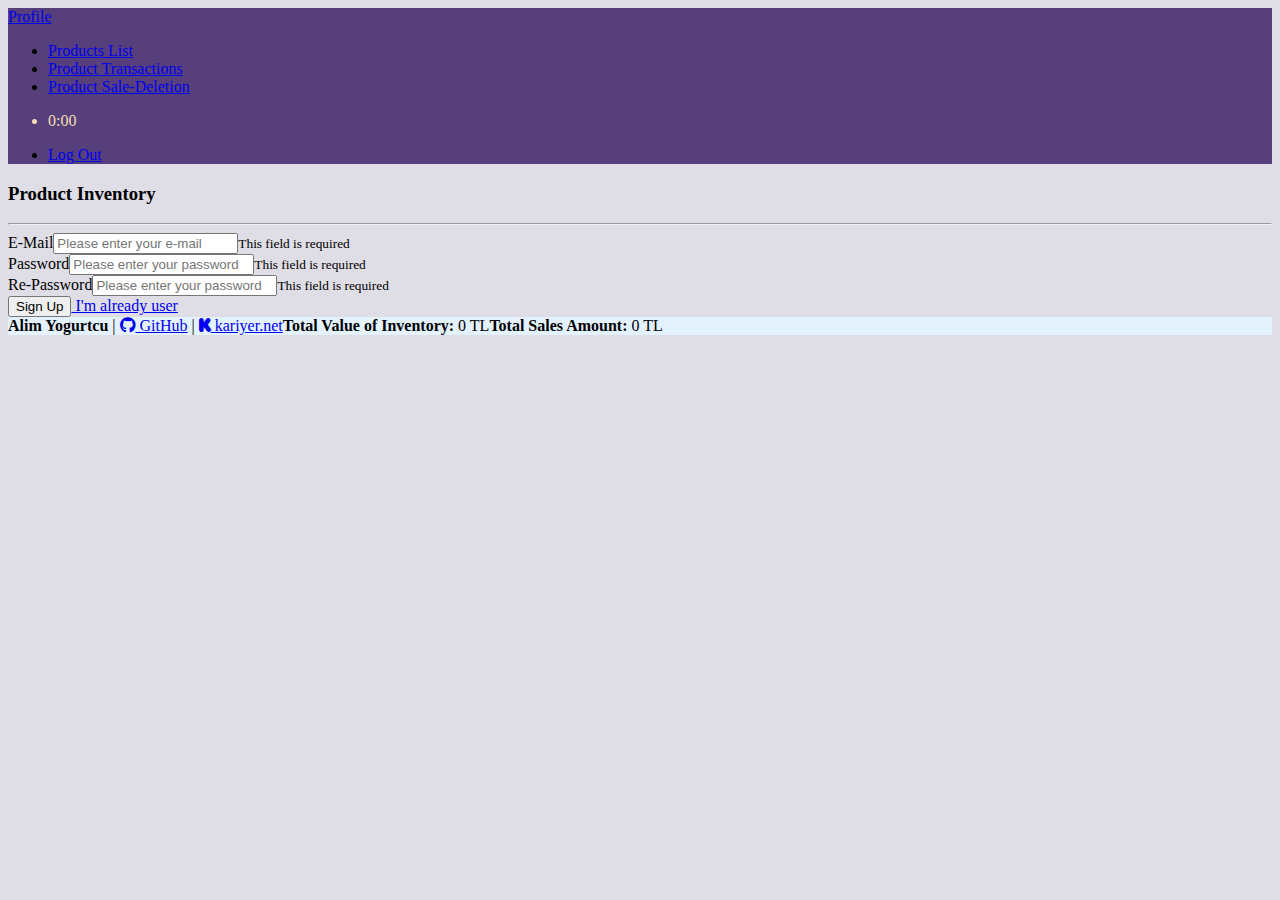
<file: product-inventory/index.html>
<!DOCTYPE html><html lang=""><head><meta charset="utf-8"><title>Product Inventory</title><link rel="icon" href="./favicon.ico"><link rel="stylesheet" href="https://stackpath.bootstrapcdn.com/bootstrap/4.1.3/css/bootstrap.min.css" integrity="sha384-MCw98/SFnGE8fJT3GXwEOngsV7Zt27NXFoaoApmYm81iuXoPkFOJwJ8ERdknLPMO" crossorigin="anonymous"><link rel="stylesheet" href="https://cdnjs.cloudflare.com/ajax/libs/font-awesome/6.0.0-beta2/css/all.min.css"><link href="./css/app.7f793cbf.css" rel="preload" as="style"><link href="./js/app.dcae6e3e.js" rel="preload" as="script"><link href="./js/chunk-vendors.43a2bfba.js" rel="preload" as="script"><link href="./css/app.7f793cbf.css" rel="stylesheet"></head><body><div id="app"></div><script src="./js/chunk-vendors.43a2bfba.js"></script><script src="./js/app.dcae6e3e.js"></script></body></html>
</file>
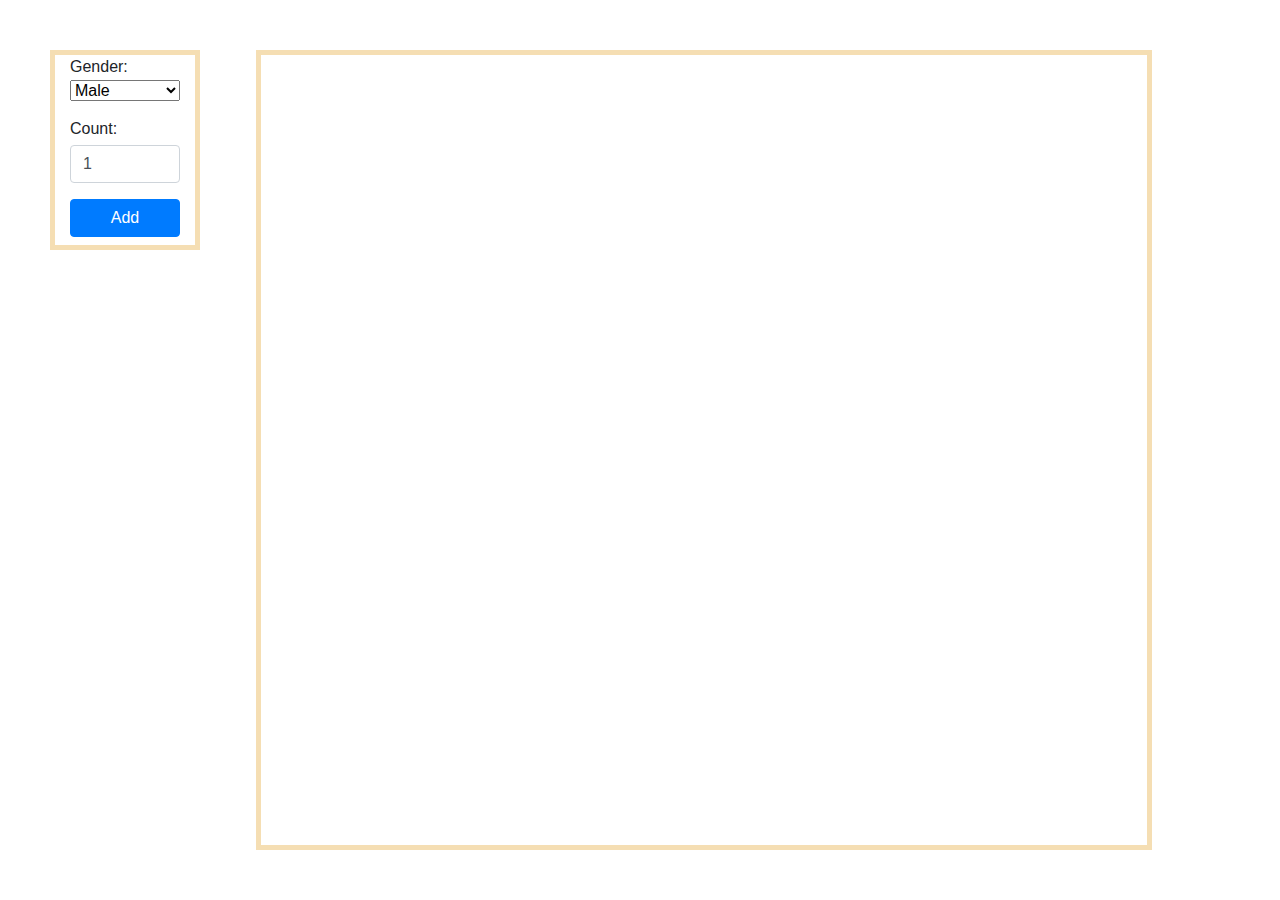
<file: random-user/index.html>
<!DOCTYPE html>
<html lang="en">

<head>
    <meta charset="UTF-8">
    <meta http-equiv="X-UA-Compatible" content="IE=edge">
    <meta name="viewport" content="width=device-width, initial-scale=1.0">
    <link rel="stylesheet" href="https://stackpath.bootstrapcdn.com/bootstrap/4.4.1/css/bootstrap.min.css"
        integrity="sha384-Vkoo8x4CGsO3+Hhxv8T/Q5PaXtkKtu6ug5TOeNV6gBiFeWPGFN9MuhOf23Q9Ifjh" crossorigin="anonymous">
    <link rel="stylesheet" href="./style.css">
    <script src="https://ajax.googleapis.com/ajax/libs/jquery/3.5.1/jquery.min.js"></script>
    <script src="https://cdn.jsdelivr.net/npm/popper.js@1.16.0/dist/umd/popper.min.js"
        integrity="sha384-Q6E9RHvbIyZFJoft+2mJbHaEWldlvI9IOYy5n3zV9zzTtmI3UksdQRVvoxMfooAo" crossorigin="anonymous">
    </script>
    <script src="https://stackpath.bootstrapcdn.com/bootstrap/4.4.1/js/bootstrap.min.js"
        integrity="sha384-wfSDF2E50Y2D1uUdj0O3uMBJnjuUD4Ih7YwaYd1iqfktj0Uod8GCExl3Og8ifwB6" crossorigin="anonymous">
    </script>
    <title>Random User</title>
</head>

<body>
    <div id="form" class="container form">Gender:
        <select id="gender" class="form-select mb-3 w-100" aria-label="Gender">
            <option value="male">Male</option>
            <option value="female">Female</option>
        </select>
        Count: <input id="count" class="form-control mt-1 w-100" type="number" min="1" placeholder="Count" value="1">
        <button class="btn btn-primary mt-3 w-100" onclick="add()">Add</button>
    </div>
    <div id="filter" class="container form" style="display: none;">City:
        <select id="filterCity" class="form-select mb-3 w-100" aria-label="City">
            <option value="any" selected>Not matter</option>
        </select>
        Minimum Age: <input id="minAge" class="form-control mt-1 mb-3 w-100" type="number" min="1" placeholder="Min Age"
            value="1">
        Maximum Age: <input id="maxAge" class="form-control mt-1 w-100" type="number" min="1" placeholder="Max Age"
            value="100">
        <button class="btn btn-primary mt-3 w-100" onclick="filter()">Filter</button>
        <button class="btn btn-info mt-3 w-100" onclick="reset()">Reset List</button>
    </div>

    <div id="users" class="container">
    </div>
</body>
<script src="./script.js"></script>

</html>
</file>
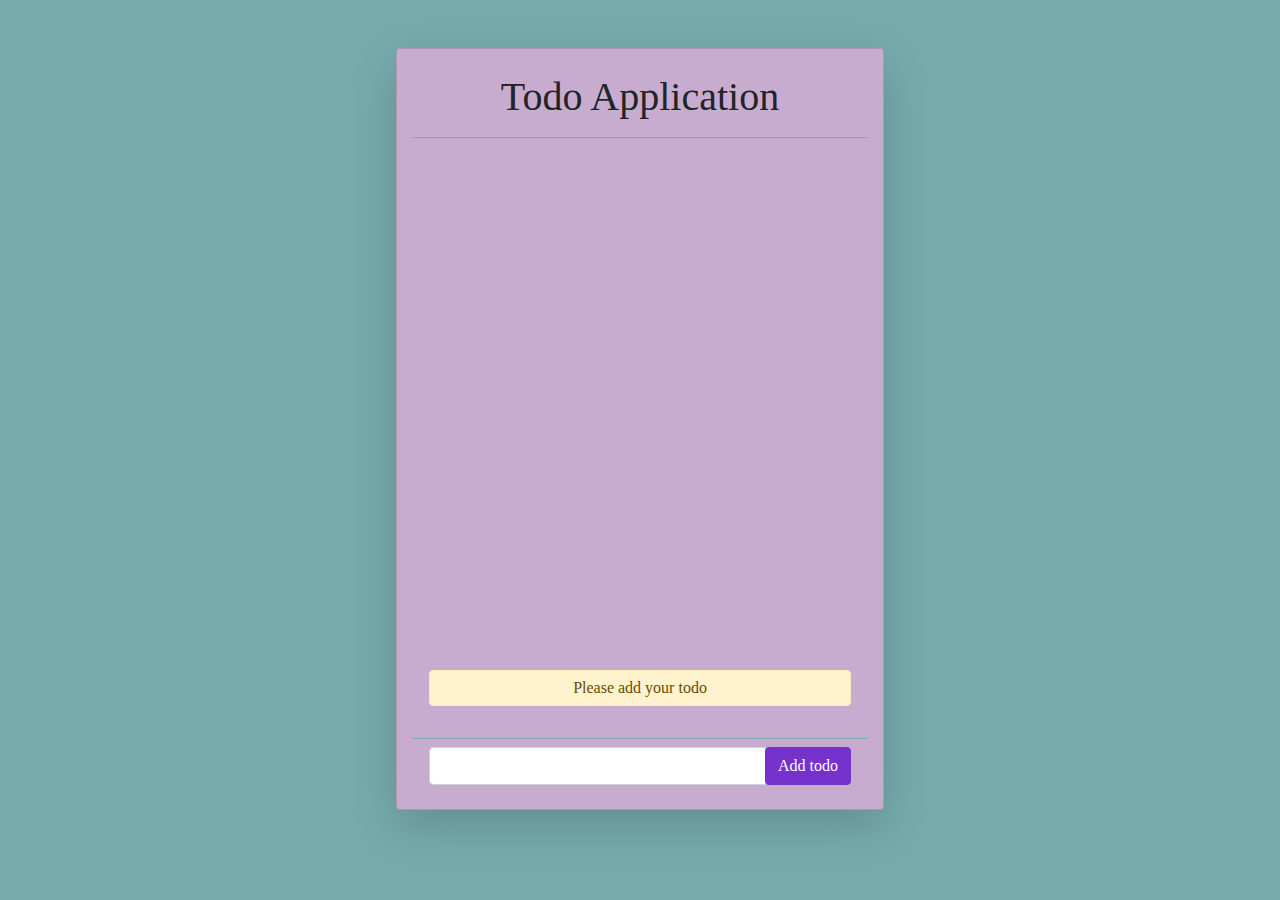
<file: react-todo-app/index.html>
<!DOCTYPE html>
<html lang="en">
<head>
    <meta charset="UTF-8">
    <meta http-equiv="X-UA-Compatible" content="IE=edge">
    <meta name="viewport" content="width=device-width, initial-scale=1.0">
    <title>Todo App</title>
</head>
<body>
    <div id="root"></div>
    
    <script src="bundle.js"></script>
</body>
</html>
</file>
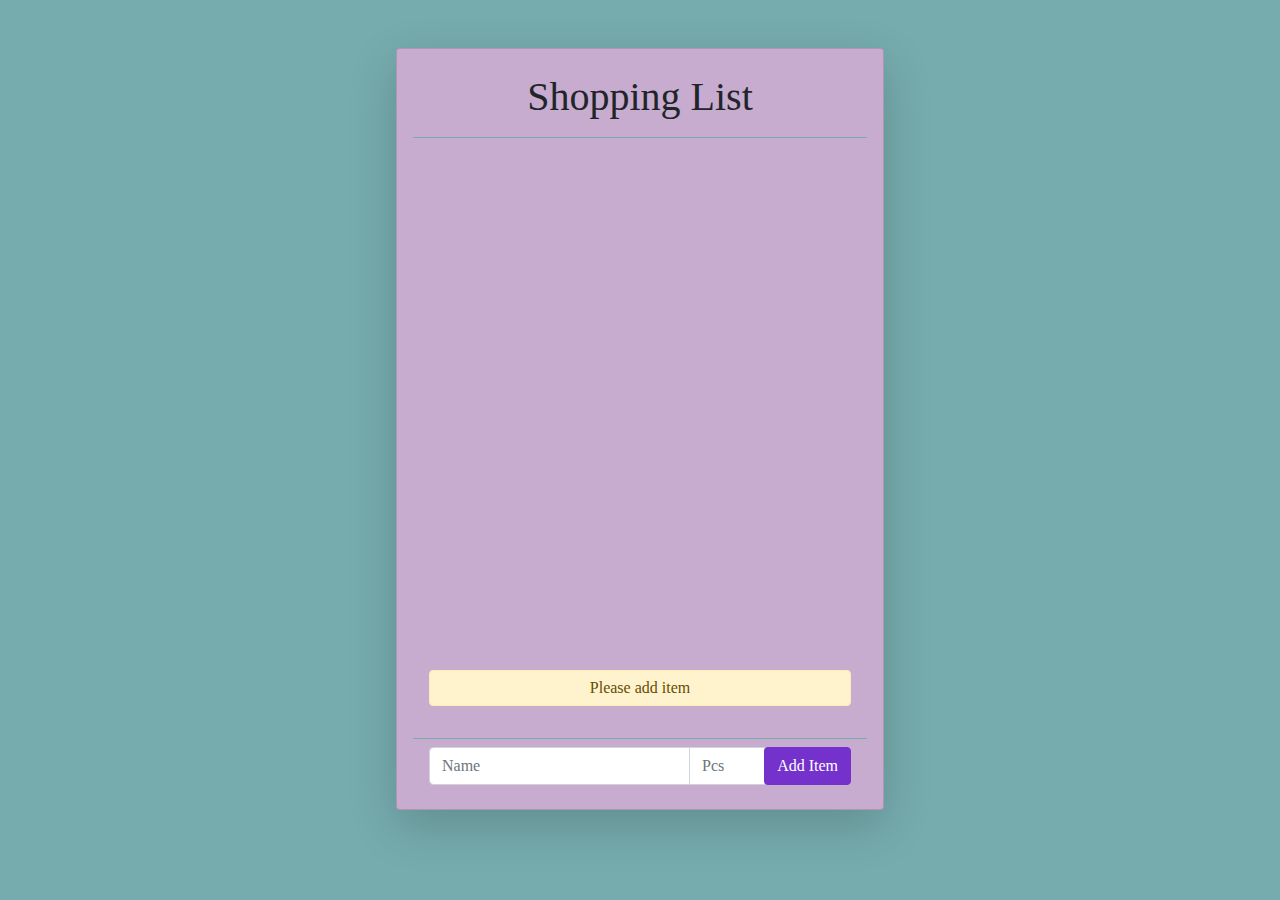
<file: shopping-list-app/index.html>
<!DOCTYPE html>
<html lang="en">
<head>
    <meta charset="UTF-8">
    <meta http-equiv="X-UA-Compatible" content="IE=edge">
    <meta name="viewport" content="width=device-width, initial-scale=1.0">
    <title>Shopping List App</title>
</head>
<body>
    <div id="root"></div>
    
    <script src="bundle.js"></script>
</body>
</html>
</file>
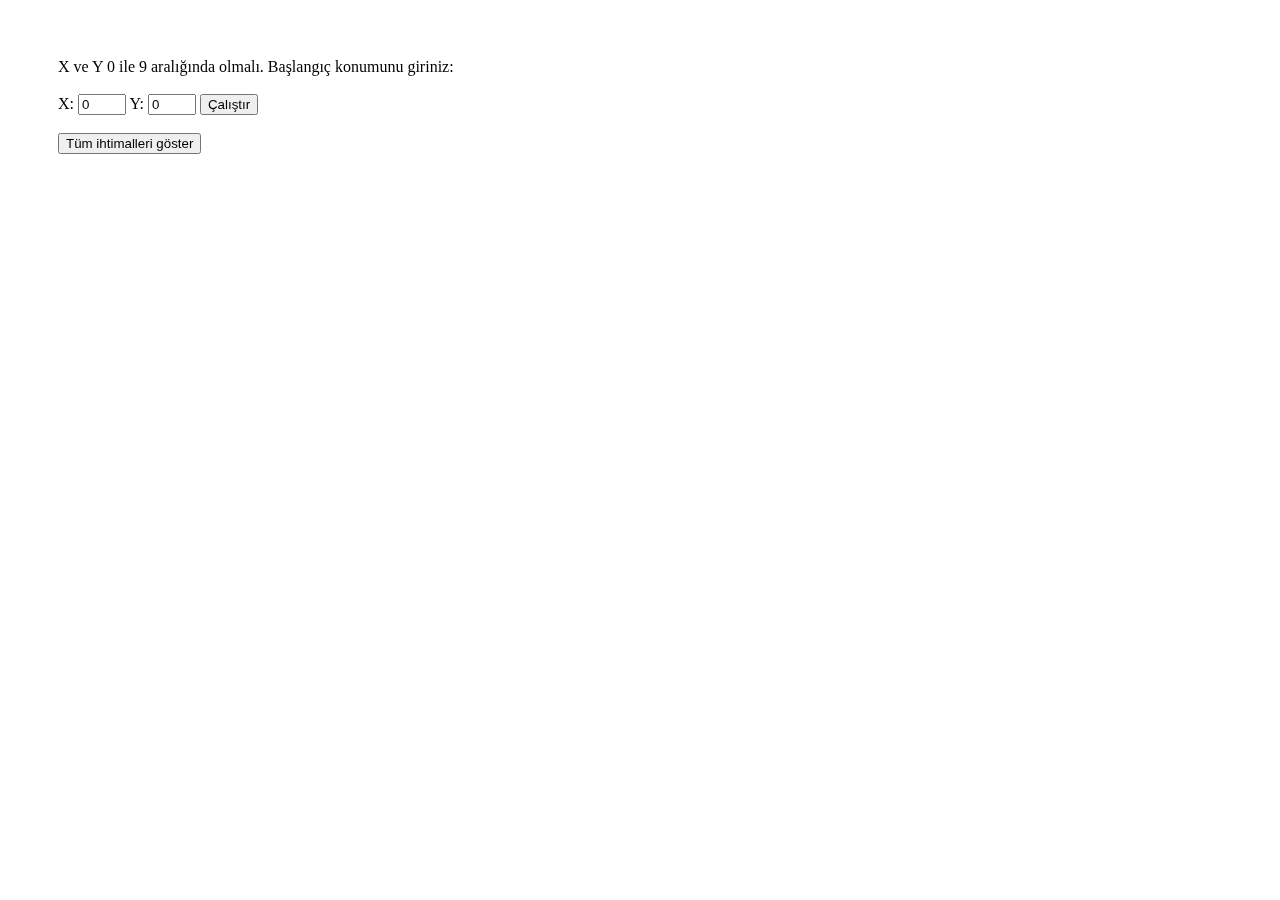
<file: projects/10x10/index.html>
<!DOCTYPE html>
<html lang="en">
  <head>
    <meta charset="UTF-8" />
    <meta http-equiv="X-UA-Compatible" content="IE=edge" />
    <meta name="viewport" content="width=device-width, initial-scale=1.0" />
    <title>10x10</title>
    <style>
      tr,
      td,
      th {
        border: 1px solid black;
        border-collapse: collapse;
        padding: 2px;
        height: 50px;
        width: 50px;
        text-align: center;
      }
    </style>
  </head>
  <body style="padding: 50px;">
    <div style="position:fixed;">
        X ve Y 0 ile 9 aralığında olmalı. Başlangıç konumunu giriniz:
        <br>
        <br>
        <span>X: </span><input id="x" type="number" max="9" min="0" value="0">
        <span>Y: </span><input id="y" type="number" max="9" min="0" value="0">
        <button onclick="run()">Çalıştır</button>
        <br>
        <br>
        <button onclick="runAll()">Tüm ihtimalleri göster</button>
        <br>
        <br>
        <span id="count"></span>
        <br>
    </div>
    <table id="table" style="margin-left:500px"></table>
    <script src="./main.js"></script>
  </body>
</html>
</file>
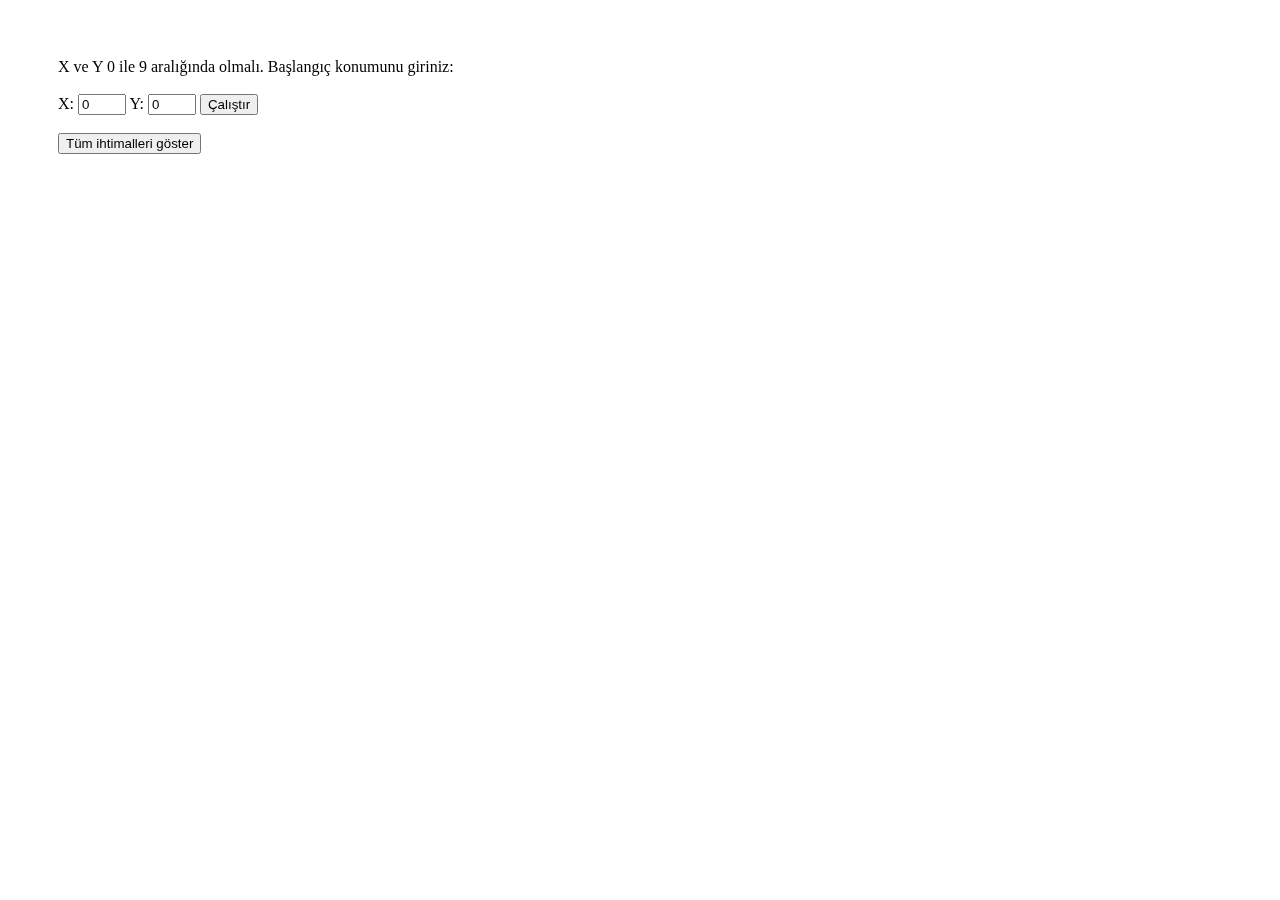
<file: projects/10x10_83/index.html>
<!DOCTYPE html>
<html lang="en">
  <head>
    <meta charset="UTF-8" />
    <meta http-equiv="X-UA-Compatible" content="IE=edge" />
    <meta name="viewport" content="width=device-width, initial-scale=1.0" />
    <title>10x10_83</title>
    <style>
      tr,
      td,
      th {
        border: 1px solid black;
        border-collapse: collapse;
        padding: 2px;
        height: 50px;
        width: 50px;
        text-align: center;
      }
    </style>
  </head>
  <body style="padding: 50px;">
    <div style="position:fixed;">
        X ve Y 0 ile 9 aralığında olmalı. Başlangıç konumunu giriniz:
        <br>
        <br>
        <span>X: </span><input id="x" type="number" max="9" min="0" value="0">
        <span>Y: </span><input id="y" type="number" max="9" min="0" value="0">
        <button onclick="run()">Çalıştır</button>
        <br>
        <br>
        <button onclick="runAll()">Tüm ihtimalleri göster</button>
        <br>
        <br>
        <span id="count"></span>
        <br>
        <div id="unsuccesfull"></div>
        <br>
    </div>
    <table id="table" style="margin-left:500px"></table>
    <script src="./main.js"></script>
  </body>
</html>
</file>
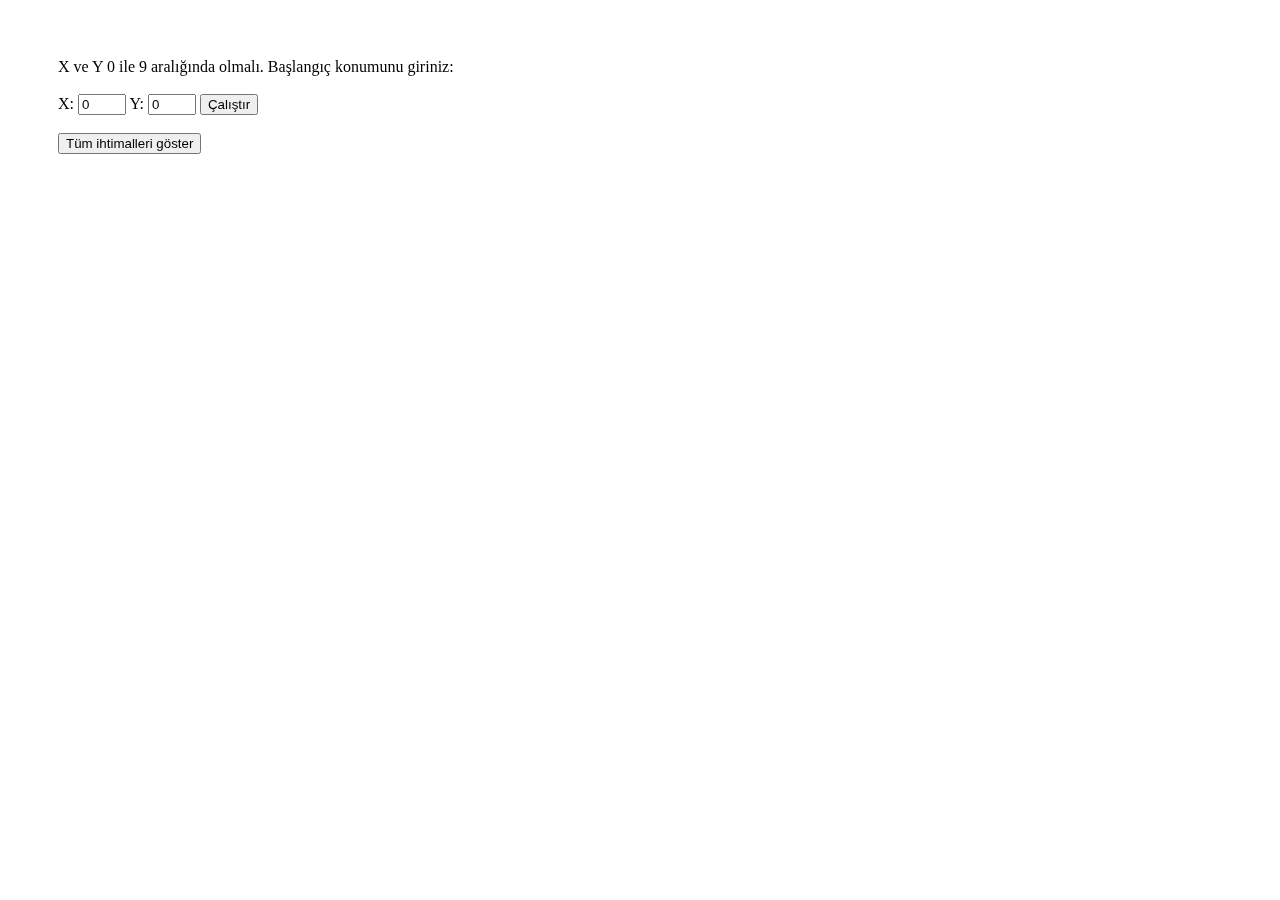
<file: projects/10x10_95/index.html>
<!DOCTYPE html>
<html lang="en">
  <head>
    <meta charset="UTF-8" />
    <meta http-equiv="X-UA-Compatible" content="IE=edge" />
    <meta name="viewport" content="width=device-width, initial-scale=1.0" />
    <title>10x10_95</title>
    <style>
      tr,
      td,
      th {
        border: 1px solid black;
        border-collapse: collapse;
        padding: 2px;
        height: 50px;
        width: 50px;
        text-align: center;
      }
    </style>
  </head>
  <body style="padding: 50px;">
    <div style="position:fixed;">
        X ve Y 0 ile 9 aralığında olmalı. Başlangıç konumunu giriniz:
        <br>
        <br>
        <span>X: </span><input id="x" type="number" max="9" min="0" value="0">
        <span>Y: </span><input id="y" type="number" max="9" min="0" value="0">
        <button onclick="run()">Çalıştır</button>
        <br>
        <br>
        <button onclick="runAll()">Tüm ihtimalleri göster</button>
        <br>
        <br>
        <span id="count"></span>
        <br>
        <div id="unsuccesfull"></div>
        <br>
    </div>
    <table id="table" style="margin-left:500px"></table>
    <script src="./main.js"></script>
  </body>
</html>
</file>
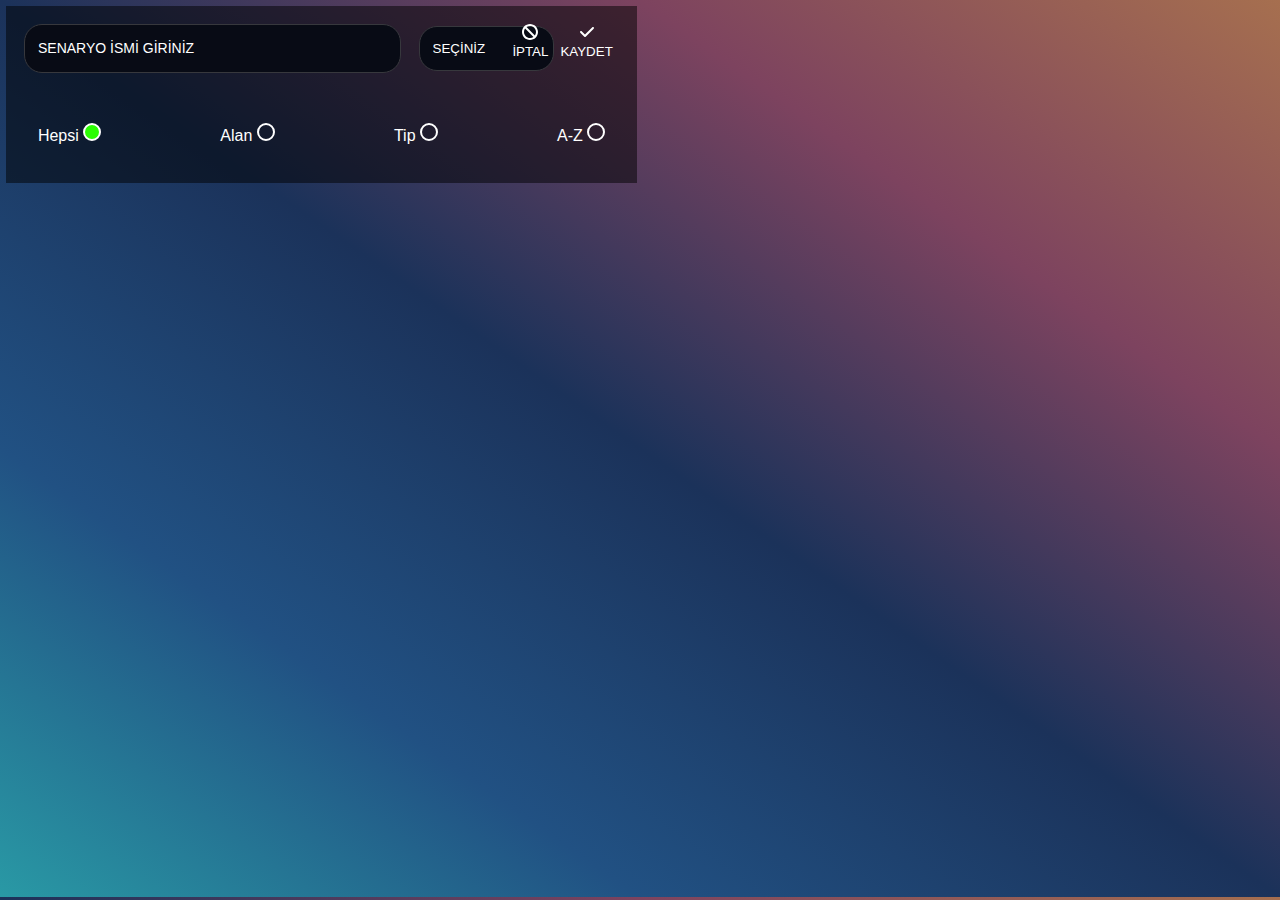
<file: projects/akilli-ev-sistemi/index.html>
<!doctype html><html lang="en"><head><meta charset="utf-8"/><link rel="icon" href="./favicon.ico"/><meta name="viewport" content="width=device-width,initial-scale=1"/><meta name="theme-color" content="#000000"/><meta name="description" content="Web site created using create-react-app"/><link rel="apple-touch-icon" href="./logo192.png"/><link rel="manifest" href="./manifest.json"/><title>Akıllı Ev Sistemi</title><script defer="defer" src="./static/js/main.c1016e5b.js"></script><link href="./static/css/main.80f13430.css" rel="stylesheet"></head><body><noscript>You need to enable JavaScript to run this app.</noscript><div id="root"></div></body></html>
</file>
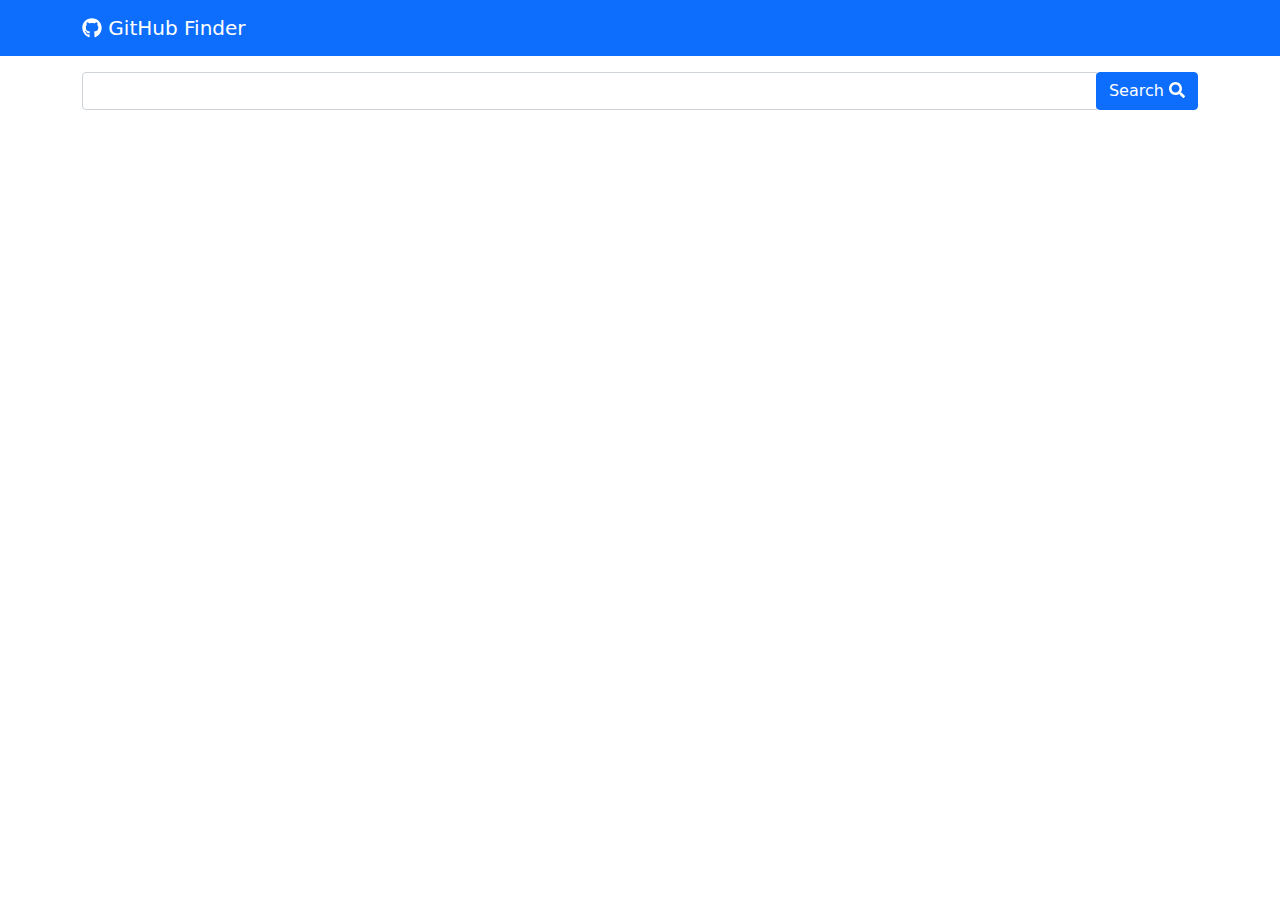
<file: projects/github-finder/index.html>
<!DOCTYPE html>
<html lang="en">
<head>
    <meta charset="UTF-8">
    <meta http-equiv="X-UA-Compatible" content="IE=edge">
    <meta name="viewport" content="width=device-width, initial-scale=1.0">
    <title>GitHub Finder</title>
</head>
<body>
    <div id="root"></div>
    
    <script src="./bundle.js"></script>
</body>
</html>
</file>
<file: product-inventory/css/app.7f793cbf.css>
.time[data-v-916a2a68]{color:wheat}.loading[data-v-52ab1744]{background-color:rgba(0,0,0,.6);position:absolute;top:0;left:0;width:100%;height:100%;z-index:999999}.lds-ripple[data-v-52ab1744]{display:inline-block;position:relative;width:64px;height:64px;top:50%;left:50%}.lds-ripple div[data-v-52ab1744]{position:absolute;border:4px solid #fff;opacity:1;border-radius:50%;-webkit-animation:lds-ripple-data-v-52ab1744 1s cubic-bezier(0,.2,.8,1) infinite;animation:lds-ripple-data-v-52ab1744 1s cubic-bezier(0,.2,.8,1) infinite}.lds-ripple div[data-v-52ab1744]:nth-child(2){-webkit-animation-delay:-.5s;animation-delay:-.5s}@-webkit-keyframes lds-ripple-data-v-52ab1744{0%{top:28px;left:28px;width:0;height:0;opacity:1}to{top:-1px;left:-1px;width:58px;height:58px;opacity:0}}@keyframes lds-ripple-data-v-52ab1744{0%{top:28px;left:28px;width:0;height:0;opacity:1}to{top:-1px;left:-1px;width:58px;height:58px;opacity:0}}.border-danger[data-v-6dedba5f]{border-style:dashed!important}.loading[data-v-6dedba5f]{background-color:rgba(0,0,0,.6);position:absolute;top:0;left:0;width:100%;height:100%;z-index:999999}.lds-ripple[data-v-6dedba5f]{display:inline-block;position:relative;width:64px;height:64px;top:50%;left:50%}.lds-ripple div[data-v-6dedba5f]{position:absolute;border:4px solid #fff;opacity:1;border-radius:50%;-webkit-animation:lds-ripple-data-v-6dedba5f 1s cubic-bezier(0,.2,.8,1) infinite;animation:lds-ripple-data-v-6dedba5f 1s cubic-bezier(0,.2,.8,1) infinite}.lds-ripple div[data-v-6dedba5f]:nth-child(2){-webkit-animation-delay:-.5s;animation-delay:-.5s}@-webkit-keyframes lds-ripple-data-v-6dedba5f{0%{top:28px;left:28px;width:0;height:0;opacity:1}to{top:-1px;left:-1px;width:58px;height:58px;opacity:0}}@keyframes lds-ripple-data-v-6dedba5f{0%{top:28px;left:28px;width:0;height:0;opacity:1}to{top:-1px;left:-1px;width:58px;height:58px;opacity:0}}.productListElementOverflow[data-v-dd5dbc1e]{display:block;table-layout:fixed;overflow-y:scroll;height:80px}[data-v-dd5dbc1e]::-webkit-scrollbar{width:10px}[data-v-dd5dbc1e]::-webkit-scrollbar-track{background:#f1f1f1}[data-v-dd5dbc1e]::-webkit-scrollbar-thumb{background:#888}[data-v-dd5dbc1e]::-webkit-scrollbar-thumb:hover{background:#555}button[data-v-dd5dbc1e]:hover{opacity:.7}table[data-v-dd5dbc1e]{display:block;table-layout:fixed;max-height:500px;overflow-y:scroll;position:relative;border-collapse:collapse}thead[data-v-dd5dbc1e]{height:50px}th[data-v-dd5dbc1e]{background-color:#fff;position:sticky;top:0;box-shadow:0 2px 2px -1px rgba(0,0,0,.4)}.loading[data-v-dd5dbc1e]{background-color:rgba(0,0,0,.6);position:absolute;top:0;left:0;width:100%;height:100%;z-index:999999}.lds-ripple[data-v-dd5dbc1e]{display:inline-block;position:relative;width:64px;height:64px;top:50%;left:50%}.lds-ripple div[data-v-dd5dbc1e]{position:absolute;border:4px solid #fff;opacity:1;border-radius:50%;-webkit-animation:lds-ripple-data-v-dd5dbc1e 1s cubic-bezier(0,.2,.8,1) infinite;animation:lds-ripple-data-v-dd5dbc1e 1s cubic-bezier(0,.2,.8,1) infinite}.lds-ripple div[data-v-dd5dbc1e]:nth-child(2){-webkit-animation-delay:-.5s;animation-delay:-.5s}@-webkit-keyframes lds-ripple-data-v-dd5dbc1e{0%{top:28px;left:28px;width:0;height:0;opacity:1}to{top:-1px;left:-1px;width:58px;height:58px;opacity:0}}@keyframes lds-ripple-data-v-dd5dbc1e{0%{top:28px;left:28px;width:0;height:0;opacity:1}to{top:-1px;left:-1px;width:58px;height:58px;opacity:0}}body{background-color:rgba(167,160,187,.3607843137254902)}.fade-enter{opacity:0}.fade-enter-active,.fade-leave-active{transition:opacity .5s ease-out}.fade-leave-active{opacity:0}.card[data-v-1b35f8fb]{box-shadow:0 4px 8px 0 rgba(0,0,0,.2);max-width:300px;margin:auto;text-align:center}.title[data-v-1b35f8fb]{color:grey;font-size:18px}
</file>
<file: random-user/style.css>
body {
    position: relative;
}

#form {
    margin: 50px;
    border: 5px solid wheat;
    width: 150px;
    height: 200px;
}

#filter {
    margin: 50px;
    border: 5px solid wheat;
    width: 150px;
    height: 350px;
}

#users {
    border: 5px solid wheat;
    margin-left: 20%;
    width: 70%;
    position: absolute;
    top: 0;
    -o-object-fit: cover;
    object-fit: cover;
    z-index: 1;
    display: block;
    table-layout: fixed;
    max-height: auto;
    overflow-y: scroll;
    height: 800px;
}

#city {
    position: absolute;
    z-index: 2;
    bottom: 10px;
    left: 10px;
}

#countUser {
    position: absolute;
    top: 0;
    right: 0;
    margin-right: 10px;
}

.card {
    float: left;
    margin-right: 10px;
    margin-bottom: 10px;
    height: 350px;
    width: 300px;
}
</file>
<file: projects/akilli-ev-sistemi/static/css/main.80f13430.css>
@import url(https://fonts.googleapis.com/css2?family=Orbitron:ital,wght@0,100;0,300;0,400;0,700;0,900;1,500&family=Secular+One&display=swap);body{-webkit-font-smoothing:antialiased;-moz-osx-font-smoothing:grayscale;font-family:-apple-system,BlinkMacSystemFont,Segoe UI,Roboto,Oxygen,Ubuntu,Cantarell,Fira Sans,Droid Sans,Helvetica Neue,sans-serif;margin:0}*{color:#fff}body{background:linear-gradient(to top right,#2999a5,#215183,#1b325a,#7d435f,#a66f4f)}.app{height:98.25vh;margin-bottom:.5%;margin-top:.5%}.left-panel{float:left;margin-left:.5%}.left-panel,.right-panel{height:100%;position:relative;width:49.25%}.right-panel{float:right;margin-right:.5%}::-webkit-scrollbar{width:0}.element-name{height:95%;overflow-y:scroll}.element-name,.element-option,.element-type{margin:auto;text-align:center}.element-option{height:auto;width:100%}.btnToggle{background-color:transparent;border:none;outline:none}.btnEqual,.btnInside,.btnUp{margin-right:2%}.fa-toggle-on path{color:lime}.errorMsg{color:tomato;margin-left:5%;position:absolute}.page-button,hr{display:none;visibility:hidden}@media only screen and (max-width:601px){.left-panel{width:99%}.right-panel{margin-top:5%;width:99%}hr{border:1px solid rgba(0,0,0,.5);width:80%}.page-button,hr{display:block;visibility:visible}.page-button{background-color:#2999a5;border:none;bottom:3%;height:2%;left:5%;outline:none;position:fixed;text-align:center;text-decoration:none;width:20%}.down{left:30%}}.upper-left-panel{background-color:rgba(0,0,0,.5);height:20%}.add-name-input{background-color:#080b15;border:.1vh solid #37383d;border-radius:2vh;-webkit-border-radius:2vh;-moz-border-radius:2vh;-ms-border-radius:2vh;-o-border-radius:2vh;color:#fff;height:5vh;margin:2vh;outline:none;padding-left:2%;width:40vh}.add-name-input::-webkit-input-placeholder{color:#fff;font-size:14px;font-weight:400}.add-name-input:-ms-input-placeholder{color:#fff;font-size:14px;font-weight:400}.add-name-input::placeholder{color:#fff;font-size:14px;font-weight:400}.add-panel .buttons{display:flex;justify-content:center;margin:2vh;position:absolute;right:0;text-align:center;top:0}.add-panel .buttons button{background-color:transparent;border:none;color:#fff;outline:none}.order{align-items:center;display:flex;justify-content:space-between;margin:5%}input[type=radio]{-webkit-appearance:none;appearance:none;border:.25vh solid #fff;border-radius:50%;font:inherit;height:2vh;margin:0;width:2vh}input[type=radio]:checked{background-color:#2bfd03}.option-type{-webkit-appearance:none;appearance:none;background-color:#080b15;border:.1vh solid #37383d;border-radius:2vh;color:#fff;height:5vh;outline:none;padding-left:2%;width:15vh}.left-list{height:75%;margin-top:5%;overflow-y:scroll}.list-element-left{grid-column-gap:2%;background-color:rgba(0,0,0,.5);-webkit-column-gap:2%;column-gap:2%;display:grid;grid-template-columns:15% 15% auto 15%;height:15%;margin-bottom:20px}.btnCall,.btnDec,.btnDown,.btnEqual,.btnInc,.btnInside,.btnOutdoor,.btnUp{background-color:rgba(0,0,0,.15);border:.5px solid #fff;border-radius:10%;height:30px;outline:none;width:24%}.element-option .btnInc{float:left}.element-option .btnDec{float:right}.element-option .temperature{font-family:Orbitron;font-size:x-large}.add-element-right-panel button{background-color:rgba(0,0,0,.25);border:none;height:100%;outline:none;width:100%}.selected-option{background-color:#435f6d}@media only screen and (max-width:601px){.upper-left-panel{height:15%}.add-name-input{height:4vh;width:20vh}.option-type{height:4vh}.left-list{margin-top:5%;max-height:80%;min-height:0;overflow-y:scroll}.list-element-left{height:10%}}.right-list{height:100%;overflow-y:scroll}.delay-time{grid-column-gap:2%;background-color:rgba(0,0,0,.5);-webkit-column-gap:2%;column-gap:2%;display:grid;grid-template-columns:auto auto auto auto auto auto;height:7%;margin-bottom:2%}.delay-time-text{margin:auto;text-align:center}.delay-time button{background-color:#fff;border:none;border-radius:10%;color:#000;font-size:15px;font-weight:600;height:80%;margin-top:5%;outline:none;width:10vh}.list-element-right{grid-column-gap:2%;background-color:rgba(0,0,0,.5);-webkit-column-gap:2%;column-gap:2%;display:grid;grid-template-columns:15% 15% 15% auto;height:11.7%;margin-bottom:20px}.right-buttons{grid-column-gap:1%;-webkit-column-gap:1%;column-gap:1%;display:grid;grid-template-columns:auto auto auto}.right-buttons button{background-color:rgba(0,0,0,.25);border:none;height:100%;outline:none;width:100%}.selected-option-right-panel{background-color:#435f6d;width:100%}.width100{width:100%}@media only screen and (max-width:601px){.right-list{height:82%;overflow-y:scroll}.delay-time{grid-column-gap:2%;background-color:rgba(0,0,0,.5);-webkit-column-gap:2%;column-gap:2%;display:grid;grid-template-columns:auto auto auto auto auto auto;height:5%;margin-bottom:2%}.delay-time-text{margin:auto;text-align:center}.delay-time button{height:80%;width:5vh}.list-element-right{grid-template-columns:15% 15% 15% auto;height:6.5%}.right-buttons button{height:100%;width:100%}}
/*# sourceMappingURL=main.80f13430.css.map*/
</file>
